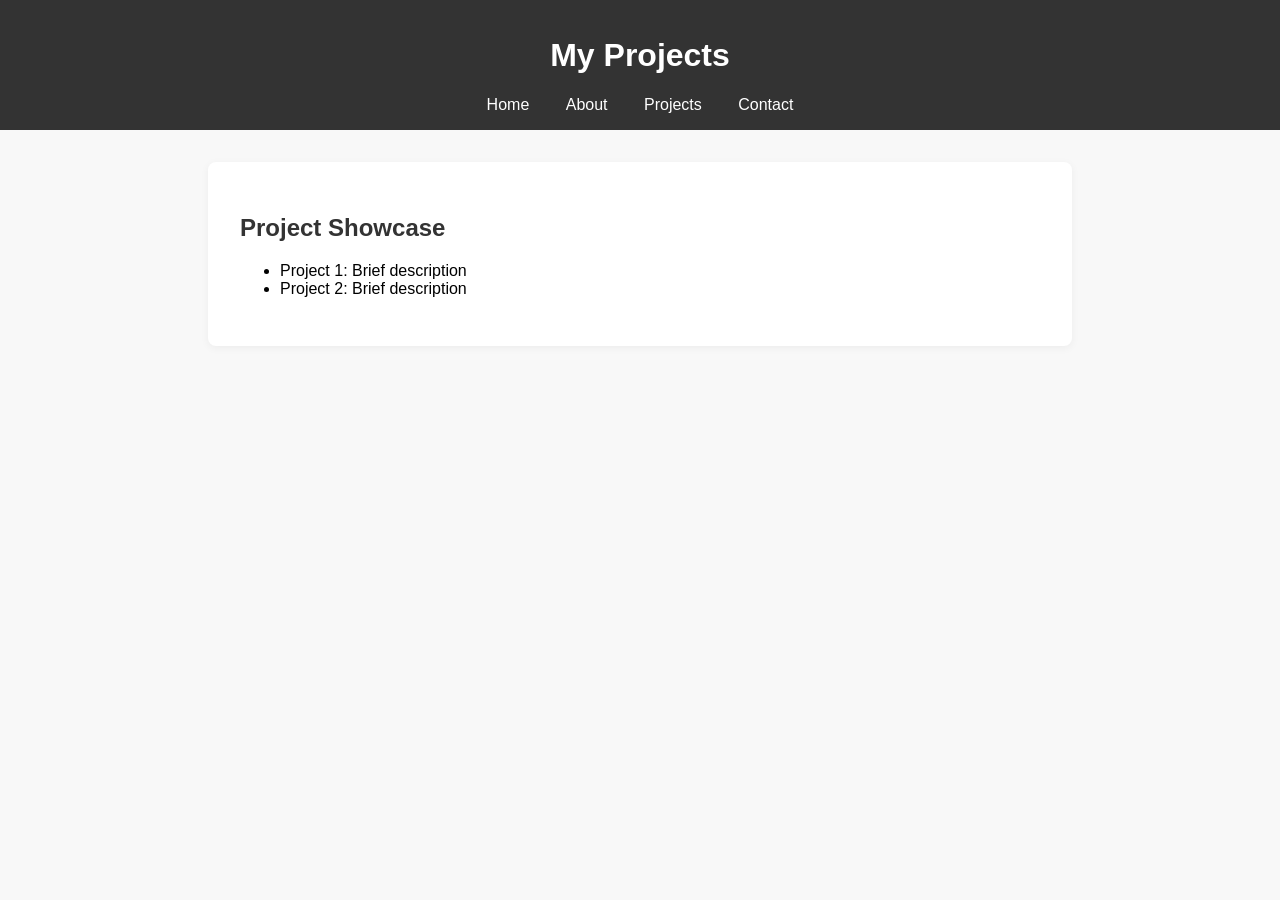
<file: projects.html>
<!DOCTYPE html>
<html lang="en">
<head>
    <meta charset="UTF-8">
    <title>Projects - Arunirekha Portfolio</title>
    <link rel="stylesheet" href="styles.css">
</head>
<body>
    <header>
        <h1>My Projects</h1>
        <nav>
            <a href="index.html">Home</a>
            <a href="about.html">About</a>
            <a href="projects.html">Projects</a>
            <a href="contact.html">Contact</a>
        </nav>
    </header>
    <main>
        <section>
            <h2>Project Showcase</h2>
            <ul>
                <li>Project 1: Brief description</li>
                <li>Project 2: Brief description</li>
                <!-- Add more projects here -->
            </ul>
        </section>
    </main>
</body>
</html>
</file>
<file: styles.css>
body {
    font-family: Arial, sans-serif;
    margin: 0;
    background: #f8f8f8;
}

header {
    background: #333;
    color: #fff;
    padding: 1em 0;
    text-align: center;
}

nav a {
    color: #fff;
    margin: 0 1em;
    text-decoration: none;
}

nav a:hover {
    text-decoration: underline;
}

main {
    max-width: 800px;
    margin: 2em auto;
    background: #fff;
    padding: 2em;
    border-radius: 0.5em;
    box-shadow: 0 2px 8px rgba(0,0,0,0.05);
}

h2 {
    color: #333;
}
</file>
